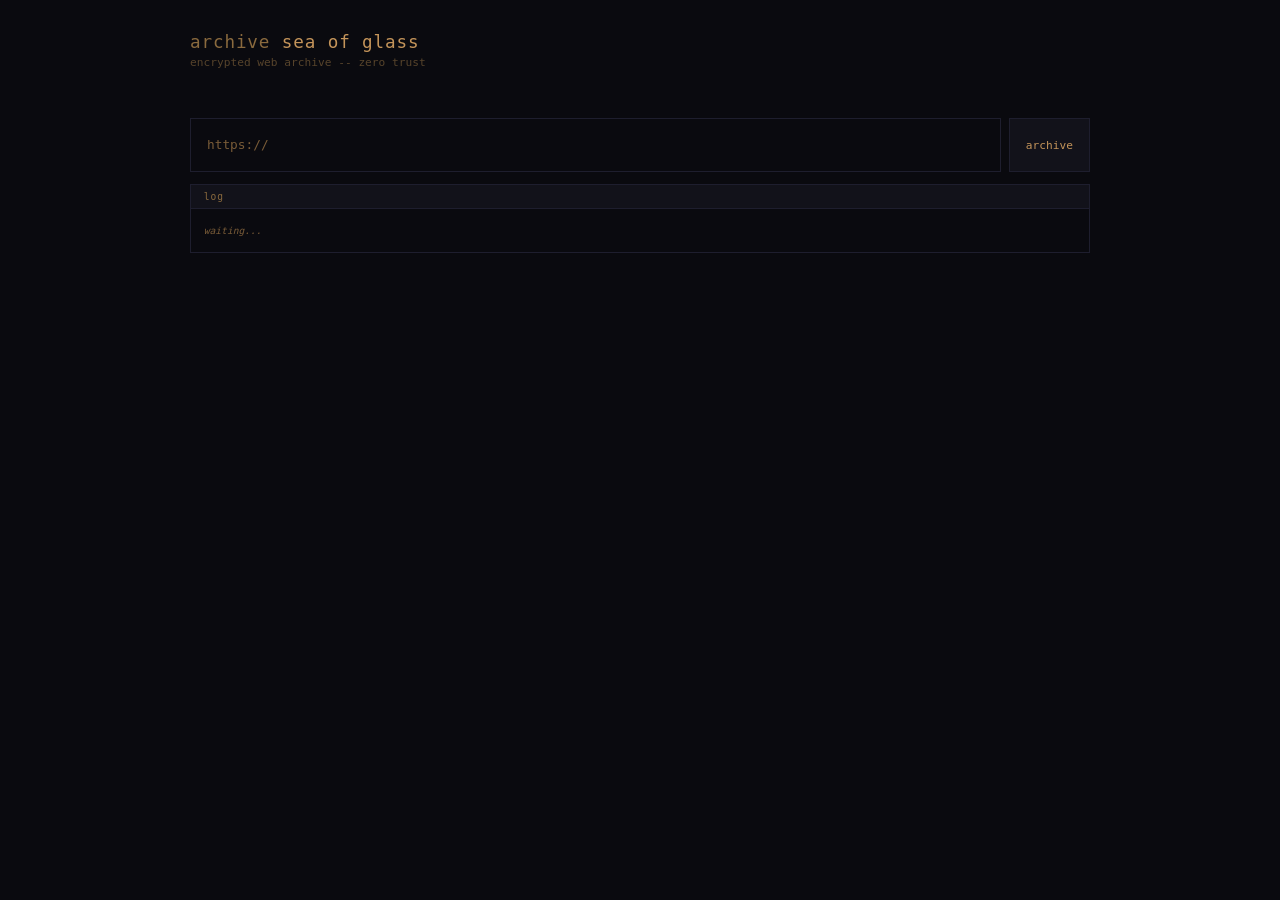
<file: index.html>
<!DOCTYPE html>
<html lang="en">
<head>
  <meta charset="UTF-8">
  <meta name="viewport" content="width=device-width, initial-scale=1.0">
  <title>sea of glass - archive</title>
  <meta property="og:title" content="sea of glass - archive">
  <meta property="og:description" content="encrypted web archive -- zero trust">
  <meta property="og:type" content="website">
  <meta name="theme-color" content="#0a0a0f">
  <meta http-equiv="Content-Security-Policy" content="default-src 'self'; script-src 'self' 'wasm-unsafe-eval'; object-src 'none'; base-uri 'self'; form-action 'none'; connect-src 'self' https://archive-tax.seaofglass.workers.dev; img-src 'self' data:; style-src 'self' 'unsafe-inline'; font-src 'self' data:; media-src data:">
  <meta name="referrer" content="no-referrer">
  <link rel="stylesheet" href="css/style.css">
</head>
<body>
  <div class="container">

    <!-- Header -->
    <header>
      <h1>archive <span>sea of glass</span></h1>
      <p class="subtitle">encrypted web archive -- zero trust</p>
    </header>

    <!-- Status -->
    <div id="status" class="status"></div>

    <!-- Home section -- archive or view a URL -->
    <div id="home-section">
      <div class="capture-row">
        <input type="text" id="url-input" class="url-input" placeholder="https://" autocomplete="off" spellcheck="false">
        <button id="capture-btn">archive</button>
      </div>

      <!-- Progress log -->
      <div class="log-box">
        <div class="log-header">log</div>
        <div id="log" class="log-body"></div>
      </div>
    </div>

    <!-- View section -- archived page display -->
    <div id="view-section" class="hidden">
      <div class="archive-meta">
        <div id="view-title" class="meta-title"></div>
        <div id="view-url" class="meta-url"></div>
        <div id="view-date" class="meta-date"></div>
      </div>
      <div class="archive-frame">
        <iframe id="view-iframe" sandbox="" referrerpolicy="no-referrer"></iframe>
      </div>
    </div>

    <!-- Admin section -- after creation -->
    <div id="admin-section" class="hidden">
      <div class="archive-meta">
        <div id="admin-title" class="meta-title"></div>
        <div id="admin-url" class="meta-url"></div>
        <div id="admin-date" class="meta-date"></div>
      </div>

      <div id="admin-content" class="hidden">
        <div class="archive-frame">
          <iframe id="admin-iframe" sandbox="" referrerpolicy="no-referrer"></iframe>
        </div>
      </div>

      <div class="share-section">
        <p class="hint">share this link to view the archived page</p>
        <div class="share-row">
          <input type="text" id="admin-share-link" readonly>
          <button id="admin-copy-link">copy</button>
        </div>
        <div class="share-actions">
          <button id="admin-delete" class="danger-btn">delete archive</button>
        </div>
      </div>
    </div>

  </div>

  <script type="module" src="js/main.js?v=11"></script>
</body>
</html>
</file>
<file: css/style.css>
/* ============================================================
   Variables
   ============================================================ */

:root {
  --bg: #0a0a0f;
  --surface: #12121a;
  --border: #1e1e2e;
  --text: #c4945a;
  --text-dim: #8a6a3e;
  --accent: #c4945a;
  --accent-dim: #7a5c38;
  --success: #4ade80;
  --error: #f87171;
  --warn: #fbbf24;
  --mono: 'SF Mono', 'Cascadia Code', 'Fira Code', 'Consolas', monospace;
}

/* ============================================================
   Reset
   ============================================================ */

* { margin: 0; padding: 0; box-sizing: border-box; }

/* ============================================================
   Layout
   ============================================================ */

body {
  font-family: var(--mono);
  background: var(--bg);
  color: var(--text);
  min-height: 100vh;
  padding: 2rem;
}

.container { max-width: 900px; width: 100%; margin: 0 auto; }

/* ============================================================
   Header
   ============================================================ */

header { margin-bottom: 1.5rem; }
h1 { font-size: 1.1rem; font-weight: 400; color: var(--text-dim); margin-bottom: 0.25rem; letter-spacing: 0.05em; }
h1 span { color: var(--accent); }
.subtitle { font-size: 0.7rem; color: var(--text-dim); opacity: 0.6; }

/* ============================================================
   Status
   ============================================================ */

.status { font-size: 0.7rem; color: var(--text-dim); min-height: 1.2em; margin-bottom: 0.75rem; }
.status.error { color: var(--error); }

/* ============================================================
   Toolbar
   ============================================================ */

.toolbar {
  display: flex; justify-content: space-between; align-items: center;
  gap: 0.5rem; margin-bottom: 0.75rem; flex-wrap: wrap;
}
.toolbar-group { display: flex; gap: 0.5rem; align-items: center; }

select, .toolbar input[type="text"] {
  font-family: var(--mono); font-size: 0.7rem;
  background: var(--surface); color: var(--text);
  border: 1px solid var(--border); padding: 0.4rem 0.6rem;
  outline: none; cursor: pointer;
}
select:focus { border-color: var(--accent); }
select option { background: var(--surface); color: var(--text); }

/* ============================================================
   Password input
   ============================================================ */

.password-row { margin-bottom: 0.75rem; }
.password-row input {
  font-family: var(--mono); font-size: 0.7rem;
  background: var(--surface); color: var(--text);
  border: 1px solid var(--border); padding: 0.4rem 0.6rem;
  width: 100%; max-width: 300px; outline: none;
}
.password-row input:focus { border-color: var(--accent); }

/* ============================================================
   Buttons
   ============================================================ */

button {
  font-family: var(--mono); font-size: 0.7rem;
  background: var(--surface); color: var(--text);
  border: 1px solid var(--border); padding: 0.5rem 1rem;
  cursor: pointer; transition: border-color 0.2s, color 0.2s;
}
button:hover:not(:disabled) { border-color: var(--accent); color: var(--accent); }
button:disabled { opacity: 0.3; cursor: not-allowed; }
button.danger-btn { color: var(--error); }
button.danger-btn:hover:not(:disabled) { border-color: var(--error); color: var(--error); }

/* ============================================================
   URL Input
   ============================================================ */

.url-input {
  width: 100%; background: var(--bg); color: var(--text);
  border: 1px solid var(--border); padding: 1rem;
  font-family: var(--mono); font-size: 0.8rem;
  outline: none; line-height: 1.5;
}
.url-input::placeholder { color: var(--accent-dim); }
.url-input:focus { border-color: var(--accent); }

/* ============================================================
   Capture Row
   ============================================================ */

.capture-row {
  display: flex; gap: 0.5rem; margin-bottom: 0.75rem;
}
.capture-row .url-input { flex: 1; }

/* ============================================================
   Log Box
   ============================================================ */

.log-box {
  border: 1px solid var(--border);
  background: var(--bg);
  margin-bottom: 0.75rem;
}
.log-header {
  font-size: 0.6rem; color: var(--text-dim); letter-spacing: 0.1em;
  padding: 0.4rem 0.8rem;
  border-bottom: 1px solid var(--border);
  background: var(--surface);
}
.log-body {
  max-height: 180px; overflow-y: auto;
  padding: 0.4rem 0;
}
.log-body:empty::after {
  content: 'waiting...';
  display: block;
  padding: 0.6rem 0.8rem;
  font-size: 0.6rem;
  color: var(--accent-dim);
  font-style: italic;
}
.log-entry {
  font-size: 0.65rem; color: var(--text-dim);
  padding: 0.25rem 0.8rem; line-height: 1.5;
  font-variant-numeric: tabular-nums;
}
.log-entry:nth-child(even) {
  background: rgba(255, 255, 255, 0.01);
}
.log-ts {
  color: var(--accent-dim);
  margin-right: 0.6rem;
  user-select: none;
}

/* ============================================================
   Archive Metadata Card
   ============================================================ */

.archive-meta {
  border: 1px solid var(--border);
  padding: 0.8rem 1rem;
  margin-bottom: 0.75rem;
  font-size: 0.7rem;
  line-height: 1.6;
}
.archive-meta .meta-title {
  font-size: 0.85rem; color: var(--text); margin-bottom: 0.25rem;
}
.archive-meta .meta-url {
  font-size: 0.65rem; color: var(--text-dim);
  word-break: break-all;
}
.archive-meta .meta-row {
  font-size: 0.6rem; color: var(--text-dim);
  display: flex; gap: 1rem; margin-top: 0.25rem;
}

/* ============================================================
   Archive Frame (iframe container)
   ============================================================ */

.archive-frame {
  border: 1px solid var(--border);
  min-height: 400px;
  resize: vertical;
  overflow: hidden;
  margin-bottom: 0.75rem;
}
.archive-frame iframe {
  width: 100%; border: none; min-height: 400px;
  display: block;
}

/* ============================================================
   Progress Bar
   ============================================================ */

.progress-bar {
  height: 2px;
  background: var(--accent);
  width: 0%;
  transition: width 0.3s ease;
}

/* ============================================================
   Share section
   ============================================================ */

.share-section { margin-top: 1rem; padding-top: 1rem; border-top: 1px solid var(--border); }
.hint { font-size: 0.65rem; color: var(--text-dim); margin-bottom: 0.5rem; }
.share-row { display: flex; gap: 0.5rem; }
.share-row input {
  flex: 1; font-family: var(--mono); font-size: 0.65rem;
  background: var(--surface); color: var(--text);
  border: 1px solid var(--border); padding: 0.5rem; outline: none;
}
.share-actions { display: flex; gap: 0.5rem; margin-top: 0.5rem; }

/* ============================================================
   Password decrypt prompt
   ============================================================ */

.decrypt-label { font-size: 0.8rem; color: var(--text-dim); margin-bottom: 1rem; }
.decrypt-row { display: flex; gap: 0.5rem; max-width: 400px; }
.decrypt-row input {
  flex: 1; font-family: var(--mono); font-size: 0.7rem;
  background: var(--surface); color: var(--text);
  border: 1px solid var(--border); padding: 0.5rem; outline: none;
}
.decrypt-row input:focus { border-color: var(--accent); }
.error-text { font-size: 0.7rem; color: var(--error); margin-top: 0.5rem; }

/* ============================================================
   Size calculator bar
   ============================================================ */

.size-bar {
  display: flex; gap: 1rem; padding: 0.5rem 0;
  font-size: 0.6rem; color: var(--text-dim); flex-wrap: wrap;
}
.size-limit { margin-left: auto; }
.size-limit.warn { color: var(--warn); }
.size-limit.danger { color: var(--error); }

/* ============================================================
   Separator
   ============================================================ */

.sep { border: none; border-top: 1px solid var(--border); margin: 2rem 0; }

/* ============================================================
   Public archive directory
   ============================================================ */

.dir-box { margin-top: 0; }
.dir-header {
  display: flex; justify-content: space-between; align-items: center;
  margin-bottom: 0.5rem;
}
.dir-label { font-size: 0.65rem; color: var(--text-dim); letter-spacing: 0.1em; }
.dir-body {
  border: 1px solid var(--border);
  max-height: 250px; overflow-y: auto;
}
.dir-entry {
  display: flex; justify-content: space-between; align-items: baseline;
  padding: 0.6rem 0.8rem; text-decoration: none;
  border-bottom: 1px solid var(--border); transition: background 0.15s;
}
.dir-entry:last-child { border-bottom: none; }
.dir-entry:hover { background: var(--surface); }
.dir-title { font-size: 0.75rem; color: var(--text); }
.dir-date { font-size: 0.6rem; color: var(--text-dim); flex-shrink: 0; margin-left: 1rem; }
.dir-empty, .dir-loading {
  padding: 1rem; font-size: 0.7rem; color: var(--text-dim); text-align: center;
}
.dir-loading { animation: pulse 1.5s ease-in-out infinite; }

/* ============================================================
   Animations
   ============================================================ */

@keyframes pulse { 0%, 100% { opacity: 0.4; } 50% { opacity: 1; } }

/* ============================================================
   Utilities
   ============================================================ */

.hidden { display: none !important; }

/* ============================================================
   Responsive
   ============================================================ */

@media (max-width: 600px) {
  body { padding: 1.25rem; }
  .toolbar { flex-direction: column; align-items: flex-start; }
  .share-row { flex-direction: column; }
  .share-actions { flex-direction: column; }
  .size-bar { flex-direction: column; gap: 0.25rem; }
  .size-limit { margin-left: 0; }
  .dir-entry { flex-direction: column; gap: 0.25rem; }
  .dir-date { margin-left: 0; }
  .archive-frame { min-height: 250px; }
  .archive-frame iframe { min-height: 250px; }
}
</file>
